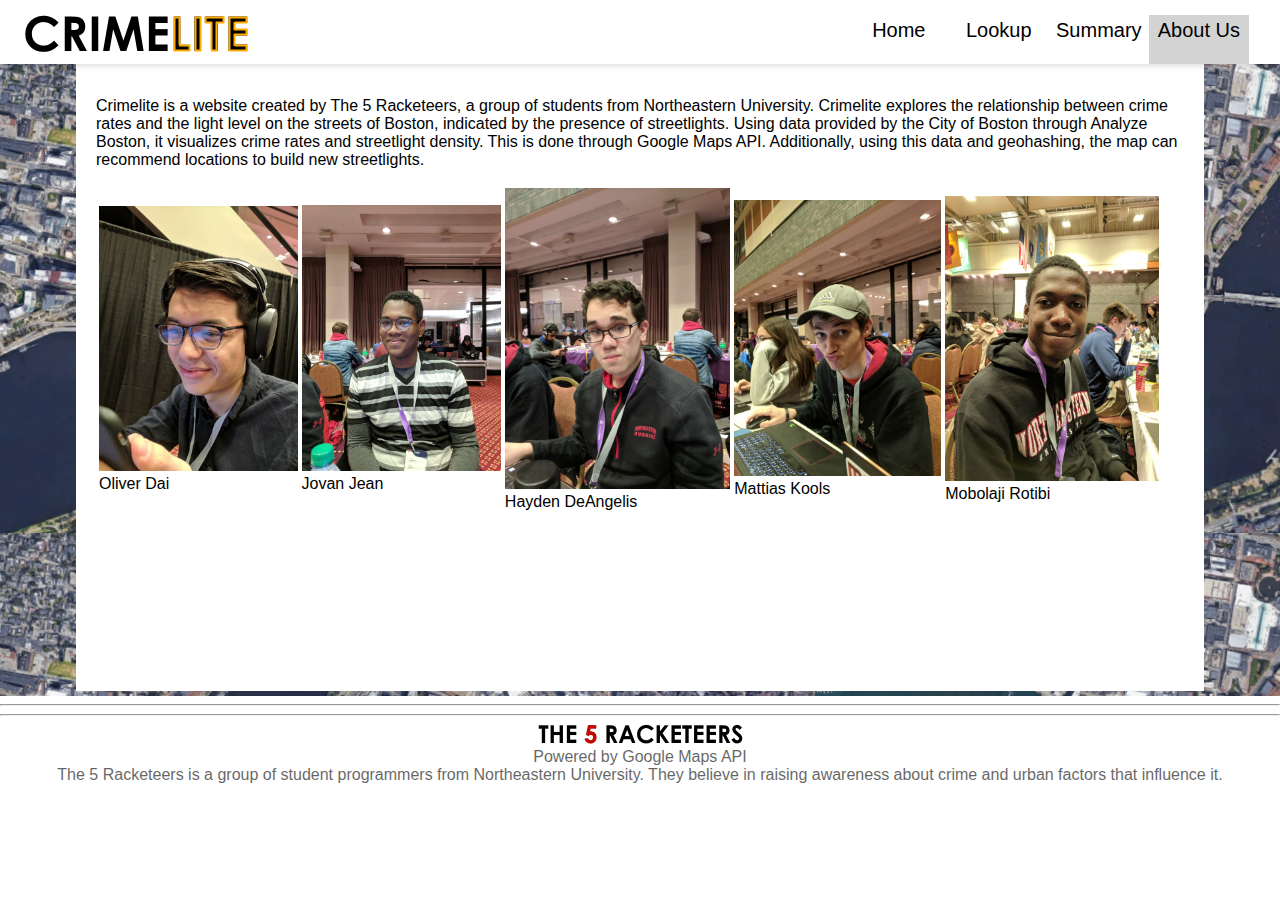
<file: about.html>
<!DOCTYPE html>

<html>
<head>
    <title>About | Crimelite</title>
    <meta name="viewport" content="initial-scale=1.0">
    <meta charset="utf-8">
    <link rel="stylesheet" href="style.css">
</head>


    <body>
        <div class="header">
            <div class="logo-div">
                    <a href="index.html">
                            <img class="logo" src="logo.png" alt="logo" height="47" width="233">
                    </a>
            </div>
          <div class="navigation">
                <div class="navigation-div" style="background-color: lightgray"><a href = "about.html">About Us</a></div>
                <div class="navigation-div"><a href = "summary.html">Summary</a></div>
                <div class="navigation-div"><a href = "lookup.html">Lookup</a></div>
                <div class="navigation-div"><a href = "index.html">Home</a></div>
                <!--
                <div class="navigation-div"><a href = "index.html">Temp</a></div>
                <div class="navigation-div"><a href = "index.html">Temp</a></div>-->

            </div>
        </div>

        <div style="background-image: url(&quot;aboutbackground.png&quot;)" class="main">
            <div class="contents">

                <p>Crimelite is a website created by The 5 Racketeers, a group of students from Northeastern University.
                    Crimelite explores the relationship between crime rates and the light level on the streets of Boston,
                    indicated by the presence of streetlights. Using data provided by the City of Boston through Analyze Boston,
                     it visualizes crime rates and streetlight density. This is done through Google Maps API. Additionally,
                     using this data and geohashing, the map can recommend locations to build new streetlights.
                </p>
                <div style="max-width: 98%; max-height: 40%;">
                        <table style="table-layout: fixed">
                        <tr>
                        <td><img src="Oliver.jpg" style="width:100%; margin: 0 auto;"><p style="margin-block-end: 0; margin-block-start: 0">Oliver Dai</p></td>
                        <td><img src="Jovan.jpg" style="width:100%; margin: 0 auto;"><p style="margin-block-end: 0; margin-block-start: 0">Jovan Jean</p></td>
                        <td><img src="Hayden.jpg" style="width:100%;  margin: 0 auto;"><p style="margin-block-end: 0; margin-block-start: 0">Hayden DeAngelis</p></td>
                        <td><img src="Mattias.jpg" style="width:100%; margin: 0 auto;"><p style="margin-block-end: 0; margin-block-start: 0">Mattias Kools</p></td>
                        <td><img src="Mobo.jpg" style="width:100%; margin: 0 auto;"><p style="margin-block-end: 0; margin-block-start: 0">Mobolaji Rotibi</p></td>
                    </tr>
                        </table>
                    </div>
            </div>
        </div>
        <div class="footer">
            <hr>
            <hr>
            <img src="5racketeers.png" alt="the 5 racketeers logo" height="20" width="206">
            <p style="margin-block-start: 0px; margin-block-end: 0px;" class="footer-text">Powered by Google Maps API<br>The 5 Racketeers is a group of student programmers from Northeastern University. They believe in raising awareness about crime and urban factors that influence it.</p>
        </div>

    </body>
</html>
</file>
<file: style.css>
body {
    min-height: 100%;
    min-width: 100%;
}

.header {
    font-family: "Century Gothic", CenturyGothic, AppleGothic, sans-serif; font-size: 24px;
    color: slategray;
    text-align: left;
    background-color: white;
    box-shadow: 0 2px 4px 1px rgba(0,0,0,0.1);
    position: fixed;
    width: 100%;
    height: 54px;
    top: 0;
    left: 0;
    z-index: 100;
    padding-left: 20px;
    padding-top: 10px;
    vertical-align: middle;
    overflow: hidden;

}

/*ul {
    vertical-align: top;
    text-align: left;
    width: 2000px;
    position: relative;
    left: 20px;
    top: 10px;
    
    display: inline-block;
}*/

.logo {
    position: relative;
}

.main {
    min-height: 400px;
    height: 70vh;
    position: relative;
    padding-top: 61px;
    padding-bottom: 5px;
    width: 100%;
    background-color: white;
    top: 0;
    left: 0;
    display: flex;
}


.contents {
    background-color: white;
    position: relative;
    padding-top: 20px;
    padding-bottom: 5px;
    padding-left: 20px;
    padding-right: 20px;
    width: 85%;
    margin: 0 auto;
    flex-grow: 0;
}

.footer {
    text-align: center;
}

.footer-text {
    opacity: 0.6;
}

#map {
    height: 95%;
    width: 100%;
}

#mapcontainer {
height: 60%;
width: 75%;
margin: 10px 10% 0 10%;
}

#maplookup {
height: 100%;
width: 100%;
}

#datadiv {
}


html, body {
    height: 100%;
    margin: 0;
    padding: 0;
    font-family: 'Trebuchet MS', 'Lucida Sans Unicode', 'Lucida Grande', 'Lucida Sans', Arial, sans-serif;
}

.logo-div {
    background-color: white;
    width: 233;
    height: 100%;
    float: left;
    margin-right: 15px;
}

.navigation {
    font-family: "Century Gothic", CenturyGothic, AppleGothic, sans-serif; font-size: 24px;
    background-color: white;
    text-align: center;
    vertical-align: middle;
    width: 400px;
    height: 100%;
    float: right;
    margin-right: 4%;
    margin-top: 5px;

}

.navigation-div {
    margin: 0;
    width: 100px;
    height: 100%;
    float: right;
    text-align: center;
    vertical-align: middle;
}

.navigation-div a{

    text-decoration: none;
    font-size: 20px;
  
    color: black;
   /* background-color: #2e2e2e;*/
    top: 10px;
    padding-bottom: 9px;
  }

.navigation-div a:hover {
    color: #808080;
      text-shadow: 0 7px 7px rgba(0, 0, 0, 0.5);
    }


#instructions {
    font-size: 110%;
    margin: 0 10% 5px 10%;
}

#address-input {
    width: 55%;
    height: 25px;
    margin: 0 0 0 10%;
    padding: 4px 4px 4px 40px;
    font-size: 110%;
    color: gray;
    background-color: white;
    background-image: url('searchicon.png');
    background-position: -2px -4px; 
    background-repeat: no-repeat;
}

#address-submit {
    margin: 5px 0 0 0;
    width: 10%;
    height: 30px;
}

/* Map Style Buttons */


.map-control {
    background-color: #fff;
    border: 1px solid #ccc;
    box-shadow: 0 2px 2px rgba(33, 33, 33, 0.4);
    font-family: 'Roboto','sans-serif';
    margin: 10px;
    /* Hide the control initially, to prevent it from appearing
       before the map loads. */
    display: none;
  }
  /* Display the control once it is inside the map. */
  #map .map-control { display: block; }

  .selector-control {
    font-size: 14px;
    line-height: 30px;
    padding-left: 5px;
    padding-right: 5px;
  }


  #floating-panel {
    position: absolute;
    top: 10px;
    left: 25%;
    z-index: 5;
    background-color: #fff;
    padding: 5px;
    border: 1px solid #999;
    text-align: center;
    font-family: 'Roboto','sans-serif';
    line-height: 30px;
    padding-left: 10px;
  }
  #floating-panel {
    background-color: #fff;
    border: 1px solid #999;
    left: 25%;
    padding: 5px;
    position: absolute;
    top: 10px;
    z-index: 5;
  }

#datadiv {
    font-size: 150%;
    text-align: center;
}

#datadiv p{
    margin-block-start: 0;
    margin-block-end: 0;
    margin-top: 5px;
}

#datadiv h2 {
    font-size: 50%;
    text-align: center;
    color: gray;
}
</file>
